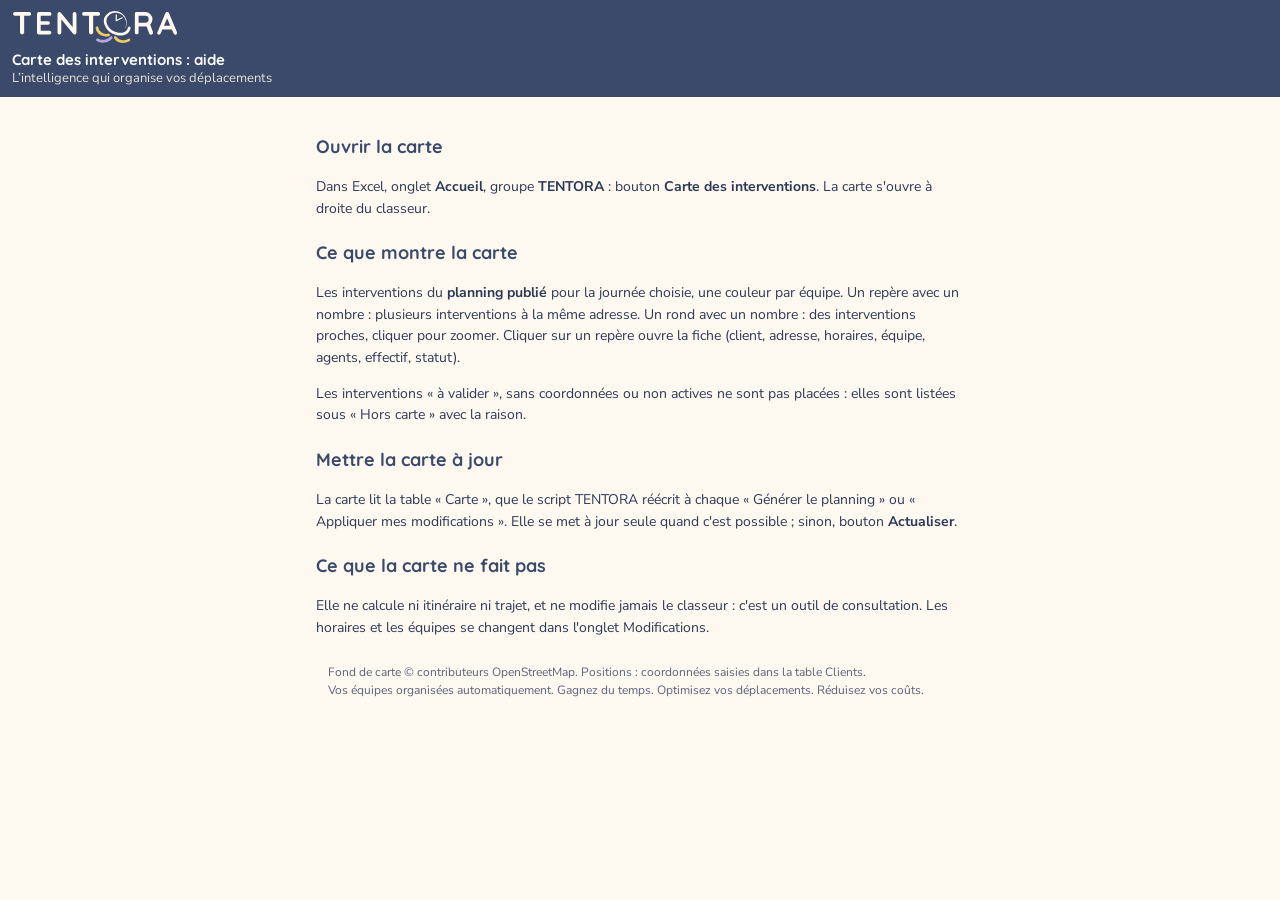
<file: index.html>
<!DOCTYPE html>
<html lang="fr"><head><meta charset="utf-8"><meta http-equiv="refresh" content="0; url=aide.html"><title>TENTORA — Carte des interventions</title></head>
<body><a href="aide.html">TENTORA — Carte des interventions : aide</a></body></html>
</file>
<file: carte.css>
/* MOVIA — charte V3 (13/11/2026) : bleu nuit, bleu ardoise, jaune paille, lavande, ivoire. Polices Quicksand et Nunito Sans (OFL). */
:root {
  --nuit: #3B4A6B; --nuit-survol: #2E3A55; --ardoise: #5677A8; --lien: #46679A; --paille: #EFCB62; --lavande: #9C88C6;
  --ivoire: #FDF8F0; --carte: #FFFFFF; --trait: #E6E1D8; --champ: #CFC8BA;
  --texte: #2E3A55; --doux: #5B6478;
  /* états : teinte / texte / bordure */
  --valider-fond: #FBF1D0; --valider-texte: #6B5310; --valider-trait: #EFCB62;
  --conflit-fond: #F7E3E0; --conflit-texte: #8A3B30; --conflit-trait: #D98C82;
  --info-fond: #EEE9F7; --info-texte: #5A4889; --info-trait: #9C88C6;
  --titre: "Quicksand", "Nunito Sans", "Segoe UI", sans-serif;
}
* { box-sizing: border-box; }
html, body { margin: 0; padding: 0; background: var(--ivoire); color: var(--texte);
  font-family: "Nunito Sans", "Segoe UI", "Segoe UI Web (West European)", -apple-system, Roboto, "Helvetica Neue", sans-serif; font-size: 14px; }
button, select, input { font-family: inherit; font-size: 14px; color: var(--texte); }

.bandeau { display: flex; align-items: center; gap: 10px; padding: 10px 12px; background: var(--nuit); color: #FFFFFF; }
.bandeau img { display: block; flex: none; }
.bandeau-titre { font-family: var(--titre); font-size: 16px; font-weight: 700; }
.bandeau-sous { font-size: 13px; color: #E6E1D8; }
/* O5.3 : bandeau TENTORA, logo « dans le O » (kit TENTORA, version claire) au-dessus du titre. */
.bandeau-tentora { flex-direction: column; align-items: flex-start; gap: 6px; }
.bandeau-tentora .bandeau-titre { font-size: 15px; }
.bandeau-tentora .bandeau-titre .bandeau-sous { font-family: "Nunito Sans", "Segoe UI", sans-serif; font-weight: 400; }

.commandes { padding: 10px 12px 6px; display: grid; gap: 8px; }
.champ { display: grid; gap: 3px; font-size: 13px; font-weight: 600; color: var(--doux); }
select, input[type=date] { height: 34px; border: 1px solid var(--champ); border-radius: 10px; background: var(--carte); padding: 0 8px; }
select:focus, input[type=date]:focus { border-color: var(--ardoise); }
.jour { display: flex; gap: 4px; align-items: center; }
.jour input { flex: 1; min-width: 0; }
.jour-libelle { font-family: var(--titre); font-weight: 700; color: var(--nuit); }
.actions { display: flex; gap: 6px; }
.btn, .btn-icone { height: 34px; border: 1px solid var(--champ); border-radius: 10px; background: var(--carte); cursor: pointer; }
.btn { padding: 0 10px; flex: 1; font-weight: 700; }
.btn-icone { width: 34px; font-size: 17px; line-height: 1; }
.btn:hover, .btn-icone:hover { border-color: var(--ardoise); background: #E4EAF4; }
.btn:focus-visible, .btn-icone:focus-visible, select:focus-visible, input:focus-visible, .lien:focus-visible { outline: 2px solid var(--ardoise); outline-offset: 1px; }
.lien { border: 0; background: none; color: var(--lien); text-decoration: underline; cursor: pointer; padding: 0; font-weight: 600; }

.message { margin: 0 12px 8px; padding: 8px 10px; border-radius: 10px; background: var(--conflit-fond); color: var(--conflit-texte); border: 1px solid var(--conflit-trait); }
.message.info { background: var(--info-fond); color: var(--info-texte); border-color: var(--info-trait); }

.carte { height: 52vh; min-height: 260px; margin: 0 12px; border: 1px solid var(--trait); border-radius: 12px; background: #E4EAF4; }

.synthese { padding: 10px 12px 4px; }
.total { color: var(--doux); margin-bottom: 8px; }
.total #total { font-family: var(--titre); font-size: 22px; font-weight: 700; color: var(--lien); }
.legende-entete { display: flex; justify-content: space-between; align-items: center; font-family: var(--titre); font-weight: 700; color: var(--nuit); margin-bottom: 4px; }
.legende { list-style: none; margin: 0; padding: 0; display: grid; gap: 4px; }
.legende li label { display: grid; grid-template-columns: 16px 12px 1fr; gap: 6px; align-items: start; padding: 6px 8px; border-radius: 10px; background: var(--carte); border: 1px solid var(--trait); cursor: pointer; }
.legende .pastille { margin-top: 4px; }
.legende .nom { font-weight: 700; }
.legende .agents { color: var(--doux); }
.legende li.masquee label { opacity: .55; }

.pastille { display: inline-block; width: 11px; height: 11px; border-radius: 50%; flex: none; }

/* Hors carte : style « à valider » de la charte */
.hors { margin: 8px 12px 0; padding: 8px 10px; background: #FFFCF2; border: 1px solid var(--valider-trait); border-radius: 12px; }
.hors-titre { font-family: var(--titre); font-weight: 700; color: var(--valider-texte); margin-bottom: 4px; }
.hors-liste { list-style: none; margin: 0; padding: 0; display: grid; gap: 4px; }
.hors-liste .ref { font-weight: 700; }
.hors-liste .detail { color: var(--doux); }

.pied { padding: 10px 12px 14px; font-size: 12px; color: var(--doux); }

/* Repères */
.repere { position: relative; }
.repere svg { display: block; }
.repere .badge { position: absolute; top: -7px; right: -9px; min-width: 19px; height: 19px; padding: 0 4px; border-radius: 10px; background: #FFFFFF;
  border: 2px solid var(--nuit); color: var(--nuit); font-size: 12px; font-weight: 700; line-height: 15px; text-align: center; }
.groupe { width: 34px; height: 34px; border-radius: 50%; background: #FFFFFF; border: 3px solid var(--nuit); color: var(--nuit);
  display: flex; align-items: center; justify-content: center; font-weight: 700; font-size: 14px; }
.agence-repere { width: 22px; height: 22px; border-radius: 5px; background: #FFFFFF; border: 2px solid var(--nuit); color: var(--nuit);
  font-weight: 700; font-size: 12px; display: flex; align-items: center; justify-content: center; }
.leaflet-div-icon { background: transparent; border: 0; }

/* Fiche d'intervention */
.leaflet-popup-content { margin: 10px 12px; font-family: "Nunito Sans", "Segoe UI", sans-serif; font-size: 13px; color: var(--texte); }
.fiche-client { font-family: var(--titre); font-weight: 700; font-size: 14px; color: var(--nuit); }
.fiche-adresse { color: var(--doux); margin-bottom: 4px; }
.fiche-alerte { color: var(--valider-texte); background: var(--valider-fond); border-radius: 6px; padding: 1px 6px; font-weight: 700; margin-bottom: 4px; display: inline-block; }
.fiche-nb { color: var(--doux); margin-bottom: 4px; }
.fiche-int { border-top: 1px solid var(--trait); padding-top: 6px; margin-top: 6px; }
.fiche-ref { font-weight: 700; display: flex; align-items: center; gap: 6px; margin-bottom: 3px; }
.fiche table { border-collapse: collapse; }
.fiche th { text-align: left; font-weight: 400; color: var(--doux); padding: 1px 8px 1px 0; vertical-align: top; }
.fiche td { padding: 1px 0; }

/* Page d'aide */
.aide main { max-width: 680px; margin: 0 auto; padding: 16px; line-height: 1.55; }
.aide h2 { font-family: var(--titre); color: var(--nuit); font-size: 18px; margin-top: 20px; }
</file>
